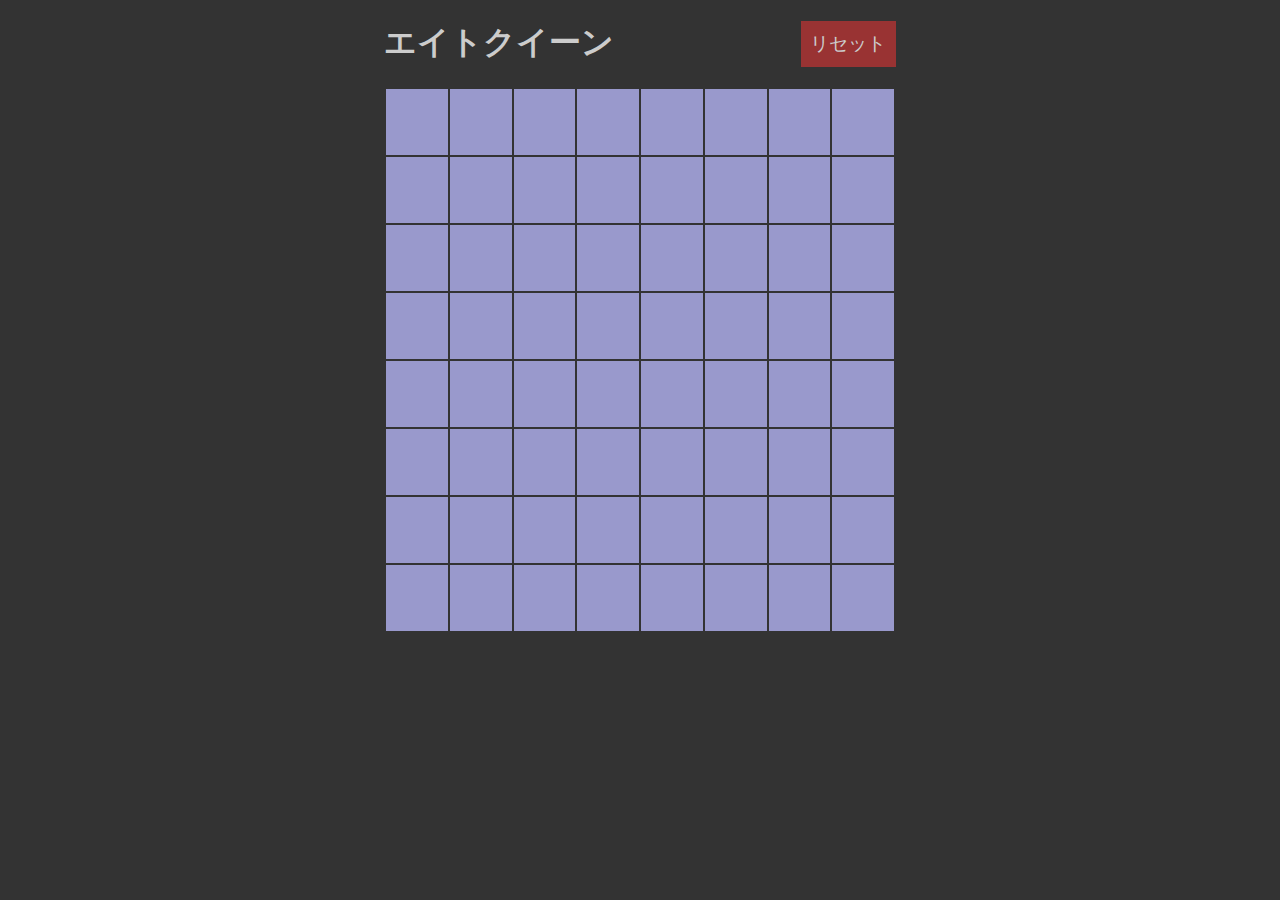
<file: work/8queen/index.html>
<!DOCTYPE html>
<html>
  <head>
    <meta charset="UTF-8">
    <title>エイトクイーン</title>
    <link rel="stylesheet" href="style.css" media="all" type="text/css" />
    <script src="../lib/jquery-1.11.2.min.js"></script>
    <script src="app.js"></script>
  </head>
  <body>
    <div id="container">
      <h1>エイトクイーン</h1>
      <button type="button" class="reset">リセット</button>
      <table id="chessboard"></table>
    </div>
  </body>
</html>
</file>
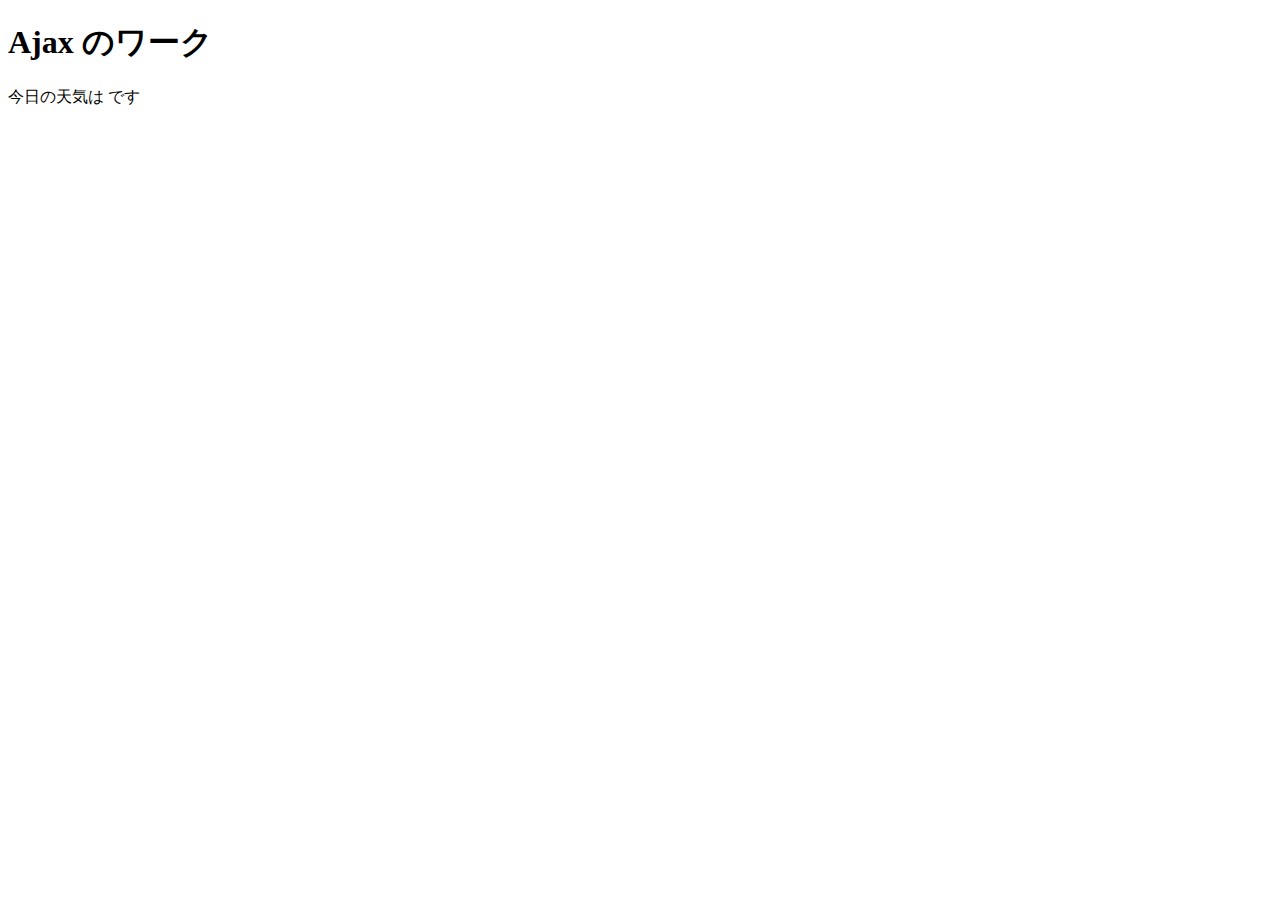
<file: work/ajax/index.html>
<!DOCTYPE html>
<html>
  <head>
    <meta charset="UTF-8">
    <title>Ajax のワーク</title>
    <script src="../lib/jquery-1.11.2.min.js"></script>
    <script src="app.js"></script>
  </head>
  <body>
    <h1>Ajax のワーク</h1>

    <p>
      今日の天気は
      <strong id="result"></strong>
      です
    </p>

  </body>
</html>
</file>
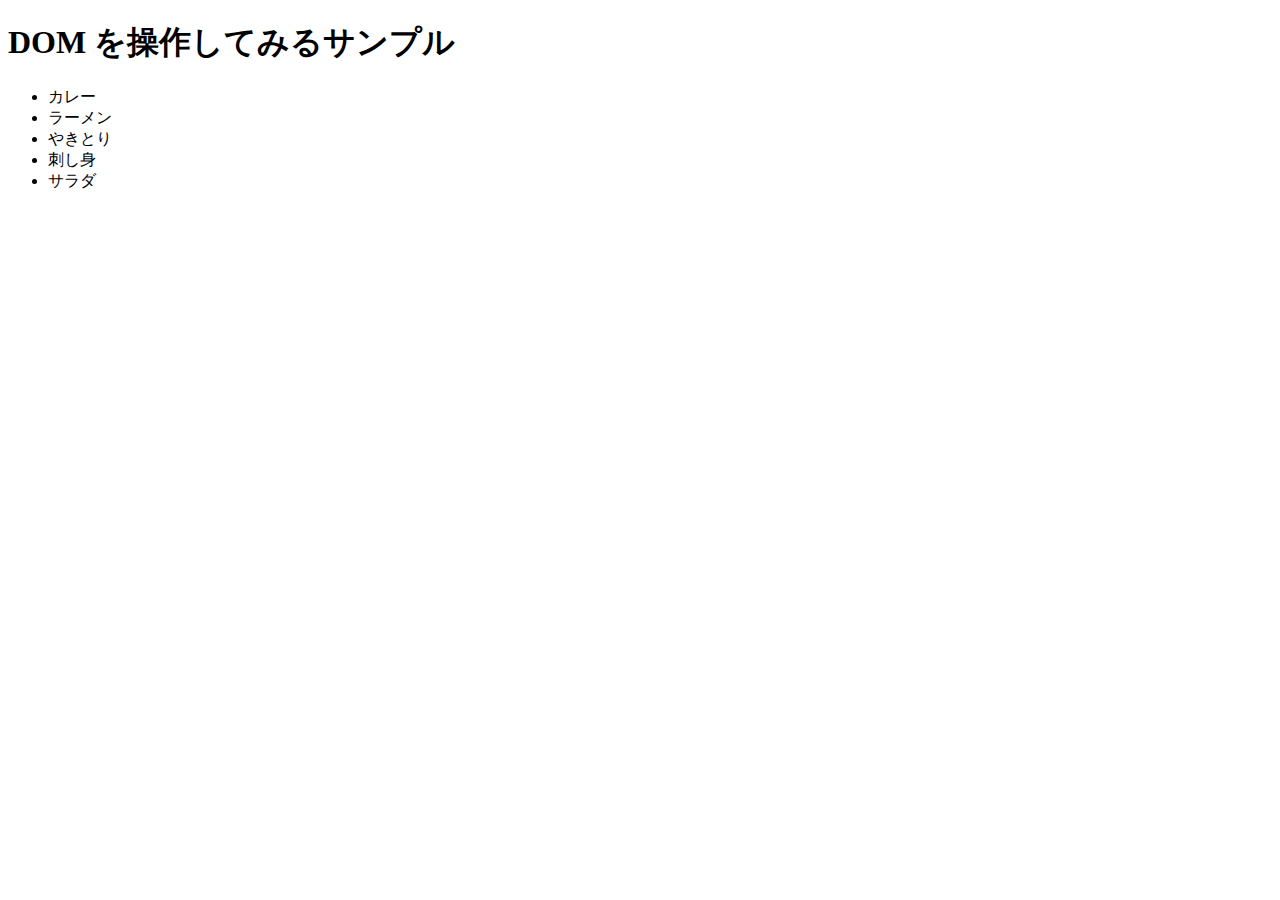
<file: work/dom/index.html>
<!DOCTYPE html>
<html>
  <head>
    <meta charset="UTF-8">
    <title>DOM を操作してみるサンプル</title>
    <script src="../lib/jquery-1.11.2.min.js"></script>
    <script src="app.js"></script>
  </head>
  <body>
    <h1>DOM を操作してみるサンプル</h1>
    <ul id="food_list">
      <li class="food">カレー</li>
      <li class="food">ラーメン</li>
      <li class="food">やきとり</li>
      <li class="food">刺し身</li>
      <li class="food">サラダ</li>
    </ul>
  </body>
</html>
</file>
<file: work/8queen/style.css>
body {
  background-color: #333;
  color: #ccc;
}

#container {
  width: 32em;
  margin: 0 auto;
  position: relative;
}

.reset {
  font-size: larger;
  color: #ccc;
  background-color: #933;
  border: none;
  padding: .5em;
  transition: background-color 200ms;
  position: absolute;
  top: 0;
  right: 0;
}

.reset:hover {
  background-color: #c33;
  cursor: pointer;
}

#chessboard td {
  width: 4em;
  height: 4em;
  transition: background-color 400ms;
}

#chessboard .able {
  background-color: #99c;
}

#chessboard .able:hover {
  background-color: #ccf;
  cursor: pointer;
}

#chessboard .disable {
  background-color: #666;
}

#chessboard .queen {
  background-color: #f99;
}
</file>
